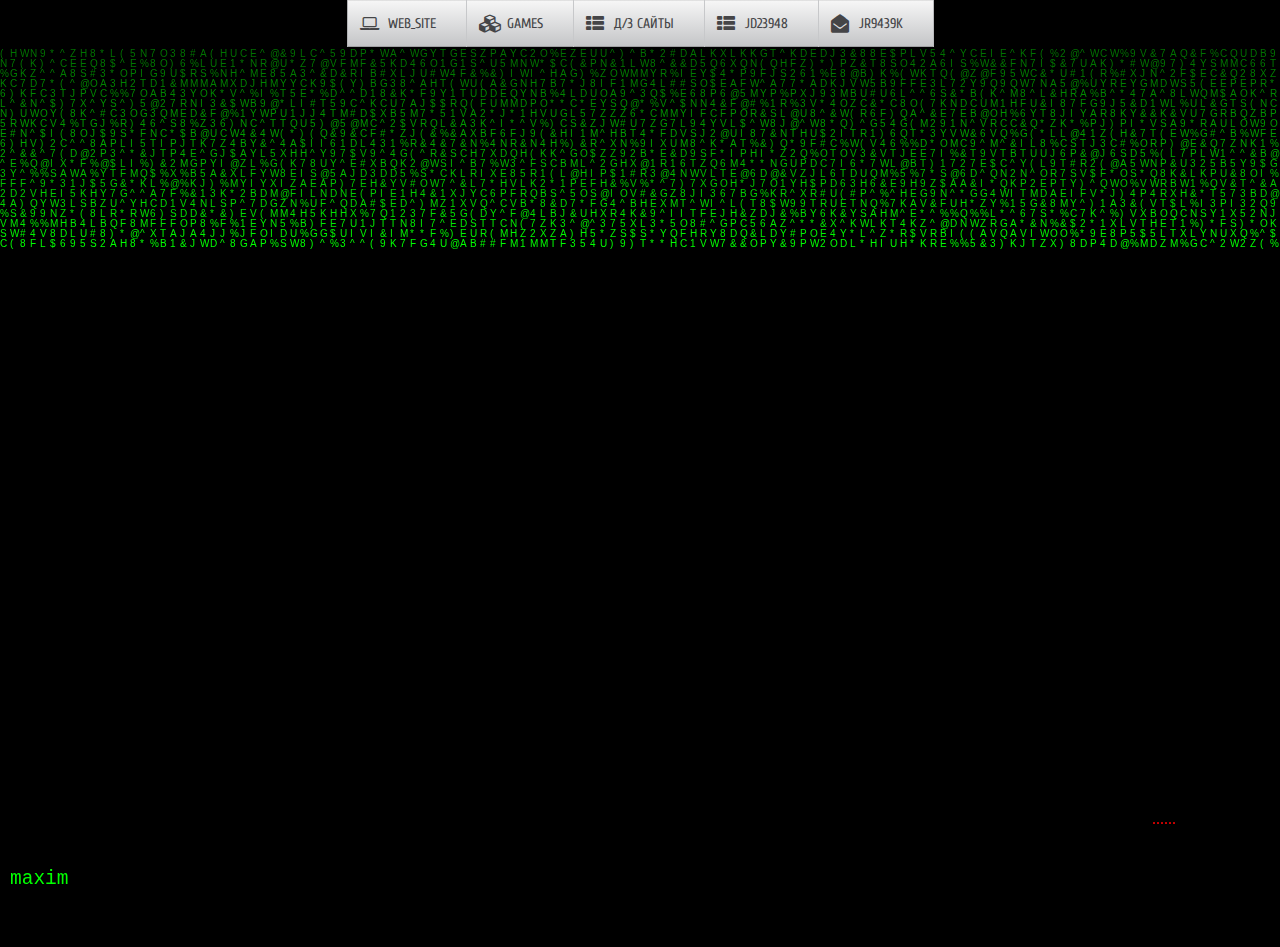
<file: index.html>
<!doctype html>
<html lang="ru">

<head>
    <meta charset="UTF-8">
    <meta name="viewport" content="width=device-width, initial-scale=1">
    <link rel="stylesheet" href="css/font-awesome.css" type="text/css">
    <link rel="stylesheet" href="css/style.css" type="text/css">
    <link rel="stylesheet" href="css/media.css" type="text/css">
    <link href="https://fonts.googleapis.com/css?family=Cuprum" rel="stylesheet">
    <title>Tom menu</title>

    <style>
        /*basic reset */

        * {
            margin: 0;
            padding: 0;
        }

        /* Page settings */

        html {
            width: 100%;
            height: 100%;
            background: radial-gradient(circle, #fff 0%, #aaa 100%) no-repeat;
            overflow-x: hidden;
            overflow-y: hidden;
        }

        body {
            text-align: center;
            display: table;
            background: black;
            width: 100%;
            height: 100%;
            overflow-x: hidden;
            overflow-y: hidden;
        }

        canvas {
            display: block;
        }

        #author {
            position: absolute;
            bottom: 10px;
            left: 10px;
            color: #0F0;
            z-index: 1;
            box-sizing: border-box;
            vertical-align: middle;
        }

        span {
            font-family: monospace;
            font-size: 1.5em;
        }

        span:after {
            content: "_basharin";
            opacity: 0;
            animation: cursor 1s infinite;
        }

        @keyframes cursor {
            0% {
                opacity: 0;
            }
            40% {
                opacity: 0;
            }
            50% {
                opacity: 1;
            }
            90% {
                opacity: 1;
            }
            100% {
                opacity: 0;
            }
        }

        .new_page {
            position: fixed;
            color: red;
            left: 90%;
            top: 90%;
        }

    </style>

</head>

<body>



    <!-- <div id="wrapper">
        
        <div id="pass-window">
            <p>
                <h3>Пожалуйста, введите пароль:</h3>
            </p>
            <p><input id="pass" type="text" /></p>
            <p id="button"><input type="button" value="Принять" onClick="javascript:Accept();" /></p>
        </div>
    </div>
    <div id="mask"></div>-->




    <header>
        <nav class="dws-menu">
            <input type="checkbox" name="toggle" id="menu" class="toggleMenu">
            <label for="menu" class="toggleMenu"><i class="fa fa-bars"></i>links</label>
            <ul>
                <li>
                    <input type="checkbox" name="toggle" class="toggleSubmenu" id="sub_m0">
                    <a href="#"><i class="fa fa-laptop"></i>Web_site</a>
                    <label for="sub_m0" class="toggleSubmenu"><i class="fa"></i></label>
                    <ul>
                        <li><a href="https://reshak.ru/reshebniki/geometriya/10/atanasyan10-11/index.php" target="_blank">Project_1</a></li>
                        <li><a href="project_2/Project_2.html" target="_blank">Project_2</a></li>
                        <li><a href="new.html" target="_blank">Project_3</a></li>
                        <li><a href="project_4/project_4.html" target="_blank">Project_4</a></li>
                        <li><a href="project_5/project_5.html" target="_blank">Project_5</a></li>
                        <li><a href="text.html/index.html" target="_blank">project_6</a></li>
                        <li><a href="https://vklasse.online/10-klass/reshebniki/algebra/sha-alimov-yum-kolyagin-mv-tkacheva-2012" target="_blank">project_7</a></li>
                    </ul>
                </li>
                <li>
                    <input type="checkbox" name="toggle" class="toggleSubmenu" id="sub_m1">
                    <a href="#"><i class="fa fa-cubes"></i>Games</a>
                    <label for="sub_m1" class="toggleSubmenu"><i class="fa"></i></label>
                    <ul>
                        <li><a href="game_1/game_1.html">GameCillBiord</a></li>
                        <li><a href="game_2/index.html">GameCar</a></li>
                        <li><a href="#"> 3</a></li>
                    </ul>
                </li>

                <li>
                    <input type="checkbox" name="toggle" class="toggleSubmenu" id="sub_m2">
                    <a href="#"><i class="fa fa-th-list"></i>Д/З сайты</a>
                    <label for="sub_m2" class="toggleSubmenu"><i class="fa"></i></label>
                    <ul>
                        <li><a href="#" target="_blank"> Единное окно доступа к образоваетльным системам</a></li>
                        <li><a href="http://www.ict.edu.ru/" style="color: red;" target="_blank"> Портал инормационно портативных технологий </a></li>
                        <li><a href="#" target="_blank"> Образовательные видео</a></li>
                        <li><a href="http://www.iprbookshop.ru/" target="_blank"> Электронная библиотека</a></li>
                        <li><a href="http://school-collection.edu.ru/" style="color: green;" target="_blank"> Единная коллерция цифровых ресурсов</a></li>
                        <li><a href="https://reshak.ru/reshebniki/geometriya/10/atanasyan10-11/index.php" target="_blank"> Федеральный центр информационных ресурсов</a></li>
                        <li><a href="https://resheba.com/gdz/algebra/11-klass/alimov" terget="_blank"> Образовательный ресурс сети</a></li>
                    </ul>
                </li>

                <li><a href="#"><i class="fa fa-th-list"></i>jd23948</a></li>


                <li><a href="#"><i class="fa fa-envelope-open"></i>jr9439k</a></li>
            </ul>
        </nav>
    </header>
    <!-- <li>
                    <input type="checkbox" name="toggle" class="toggleSubmenu" id="sub_m1">
                    <a href="#"><i class="fa fa-cubes"></i>Games</a>
                    <label for="sub_m1" class="toggleSubmenu"><i class="fa"></i></label>
                    <ul>
                        <li>
                            <input type="checkbox" name="toggle" class="toggleSubmenu" id="sub_m1-1">
                            <a href="#">1</a>
                            <label for="sub_m1-1" class="toggleSubmenu"><i class="fa"></i></label>
                            <ul>
                                <li><a href="#">1</a></li>
                                <li><a href="#">2</a></li>
                                <li><a href="#">3</a></li>
                            </ul>
                        </li>
                        <li>
                            <input type="checkbox" name="toggle" class="toggleSubmenu" id="sub_m1-2">
                            <a href="#">1</a>
                            <label for="sub_m1-2" class="toggleSubmenu"><i class="fa"></i></label>
                            <ul>
                                <li><a href="#">1</a></li>
                                <li><a href="#">2</a></li>
                                <li>
                                    <input type="checkbox" name="toggle" class="toggleSubmenu" id="sub_m1-2-1">
                                    <a href="#">1</a>
                                    <label for="sub_m1-2-1" class="toggleSubmenu"><i class="fa"></i></label>
                                    <ul>
                                        <li><a href="#">Samsung</a></li>
                                        <li><a href="#">Flf</a></li>
                                        <li><a href="#">Apple</a></li>
                                    </ul>
                                </li>
                            </ul>
                        </li>
                        <li><a href="#">4</a></li>
                        <li><a href="#">5</a></li>
                        <li><a href="game.html">GameCillBiord</a></li>
                    </ul>
                </li>-->
    <a href="#">
        <p class="new_page">......</p>
    </a>

    <canvas id="c"></canvas>
    <span id="author">maxim</span>

    <script>
        /* function Accept() {
                    var pass = document.getElementById('pass').value;
                    win = document.getElementById('pass-window');
                    mask = document.getElementById('mask');
                    if (pass == '123') { // Указываем правильный пароль
                        win.style.display = 'none';
                        mask.style.display = 'none';
                    } else {
                        alert('Введенный Вами пароль неверен!');
                    }
                }*/



        // geting canvas by id c
        var c = document.getElementById("c");
        var ctx = c.getContext("2d");

        //making the canvas full screen
        c.height = window.innerHeight;
        c.width = window.innerWidth;

        //chinese characters - taken from the unicode charset
        var matrix = "ABCDEFGHIJKLMNOPQRSTUVWXYZ123456789@#$%^&*()*&^%";
        //converting the string into an array of single characters
        matrix = matrix.split("");

        var font_size = 10;
        var columns = c.width / font_size; //number of columns for the rain
        //an array of drops - one per column
        var drops = [];
        //x below is the x coordinate
        //1 = y co-ordinate of the drop(same for every drop initially)
        for (var x = 0; x < columns; x++)
            drops[x] = 1;

        //drawing the characters
        function draw() {
            //Black BG for the canvas
            //translucent BG to show trail
            ctx.fillStyle = "rgba(0, 0, 0, 0.04)";
            ctx.fillRect(0, 0, c.width, c.height);

            ctx.fillStyle = "#0F0"; //green text
            ctx.font = font_size + "px arial";
            //looping over drops
            for (var i = 0; i < drops.length; i++) {
                //a random chinese character to print
                var text = matrix[Math.floor(Math.random() * matrix.length)];
                //x = i*font_size, y = value of drops[i]*font_size
                ctx.fillText(text, i * font_size, drops[i] * font_size);

                //sending the drop back to the top randomly after it has crossed the screen
                //adding a randomness to the reset to make the drops scattered on the Y axis
                if (drops[i] * font_size > c.height && Math.random() > 0.975)
                    drops[i] = 0;

                //incrementing Y coordinate
                drops[i]++;
            }
        }

        setInterval(draw, 35);

    </script>

</body>

</html>
</file>
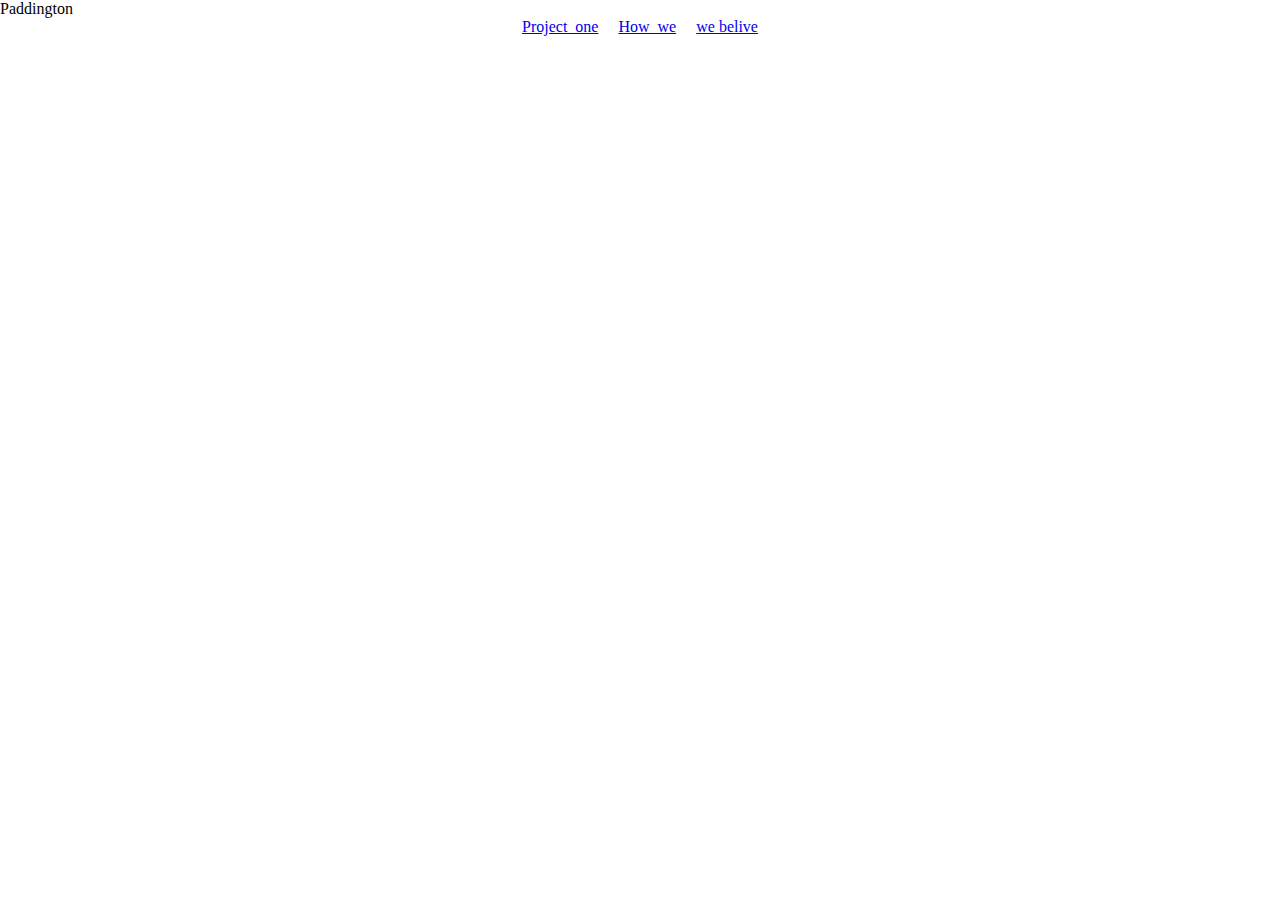
<file: PROJECT/index.html>
<!DOCTYPE html>
<html>

<head>
    <meta charset="utf-8">
    <title>paddington</title>
    <link rel="stylesheet" href="css/style.css">
</head>

<body>
    <header>
        <div class="logo">
            <p>Paddington</p>
        </div>
        <nav>
            <div class="menu">
             <div class="Mycompany">    
                <a href="mycompany/index.html">Project_one</a>
            </div>
            <div class="Mycompany">    
                <a href="How_we_are_working/index.html">How_we</a>
            </div>
            <a href="we_believe/index.html">we belive</a>   
            </div>
        </nav>
    </header>
</body>

</html>
</file>
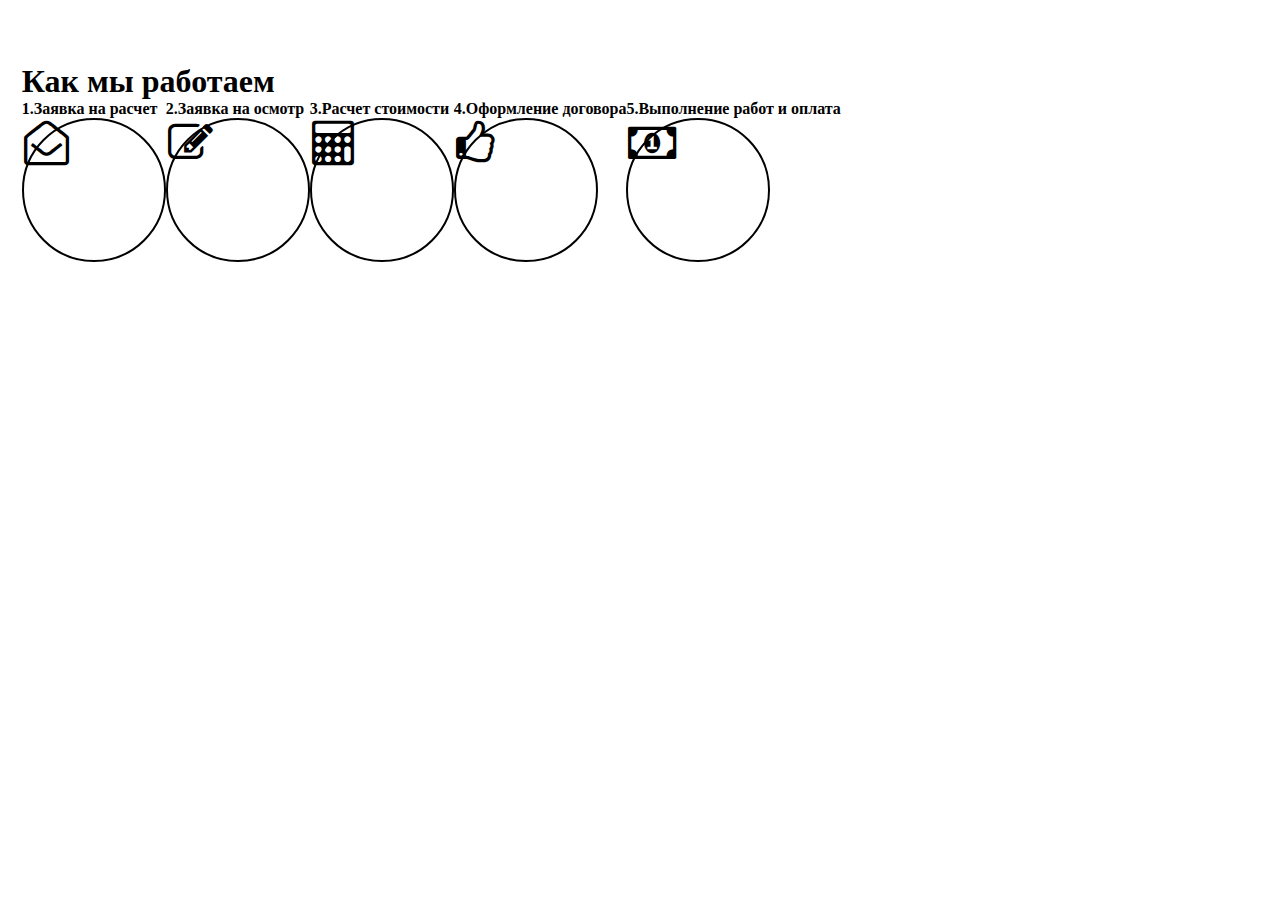
<file: PROJECT/How_we_are_working/index.html>
<!doctype html>
<html>
<head>
    <meta charset="utf-8">
    <title>How we are working</title>
    <link rel="stylesheet" href="css/style.css">
   
    <link rel="stylesheet" href="css/font-awesome.min.css">

    </head>
    <body>
      <section>
        <div class="oll_type">
            <div class="head_text">
          <h1>Как мы работаем</h1>
          </div>
            <nav>
            <div class="block">
                <div class="block_1">
                 <h4>1.Заявка на расчет</h4>
                    <div class="circle">
                        <i class="fa fa-envelope-open-o" aria-hidden="true"></i>
                    </div>
                    <div class="box_top"></div>
                </div>
                
                <div class="block_2">
                 <h4>2.Заявка на осмотр</h4>
                    <div class="circle">
                     <i class="fa fa-pencil-square-o" aria-hidden="true"></i>
                    </div>
                    <div class="box_top"></div>
                </div>
                <div class="block_3">
                 <h4>3.Расчет стоимости</h4>
                    <div class="circle">
                     <i class="fa fa-calculator" aria-hidden="true"></i>

                    </div>
                </div>
                <div class="block_4">
                 <h4>4.Оформление договора</h4>
                    <div class="circle">
                     <i class="fa fa-thumbs-o-up" aria-hidden="true"></i>

                    </div>
                </div>
                <div class="block_5">
                 <h4>5.Выполнение работ и оплата</h4>
                    <div class="circle">
                     <i class="fa fa-money" aria-hidden="true"></i>

                    </div>
                </div>
                
               

                </div>
            </nav>
          </div>
        </section>
    </body>
</html>
</file>
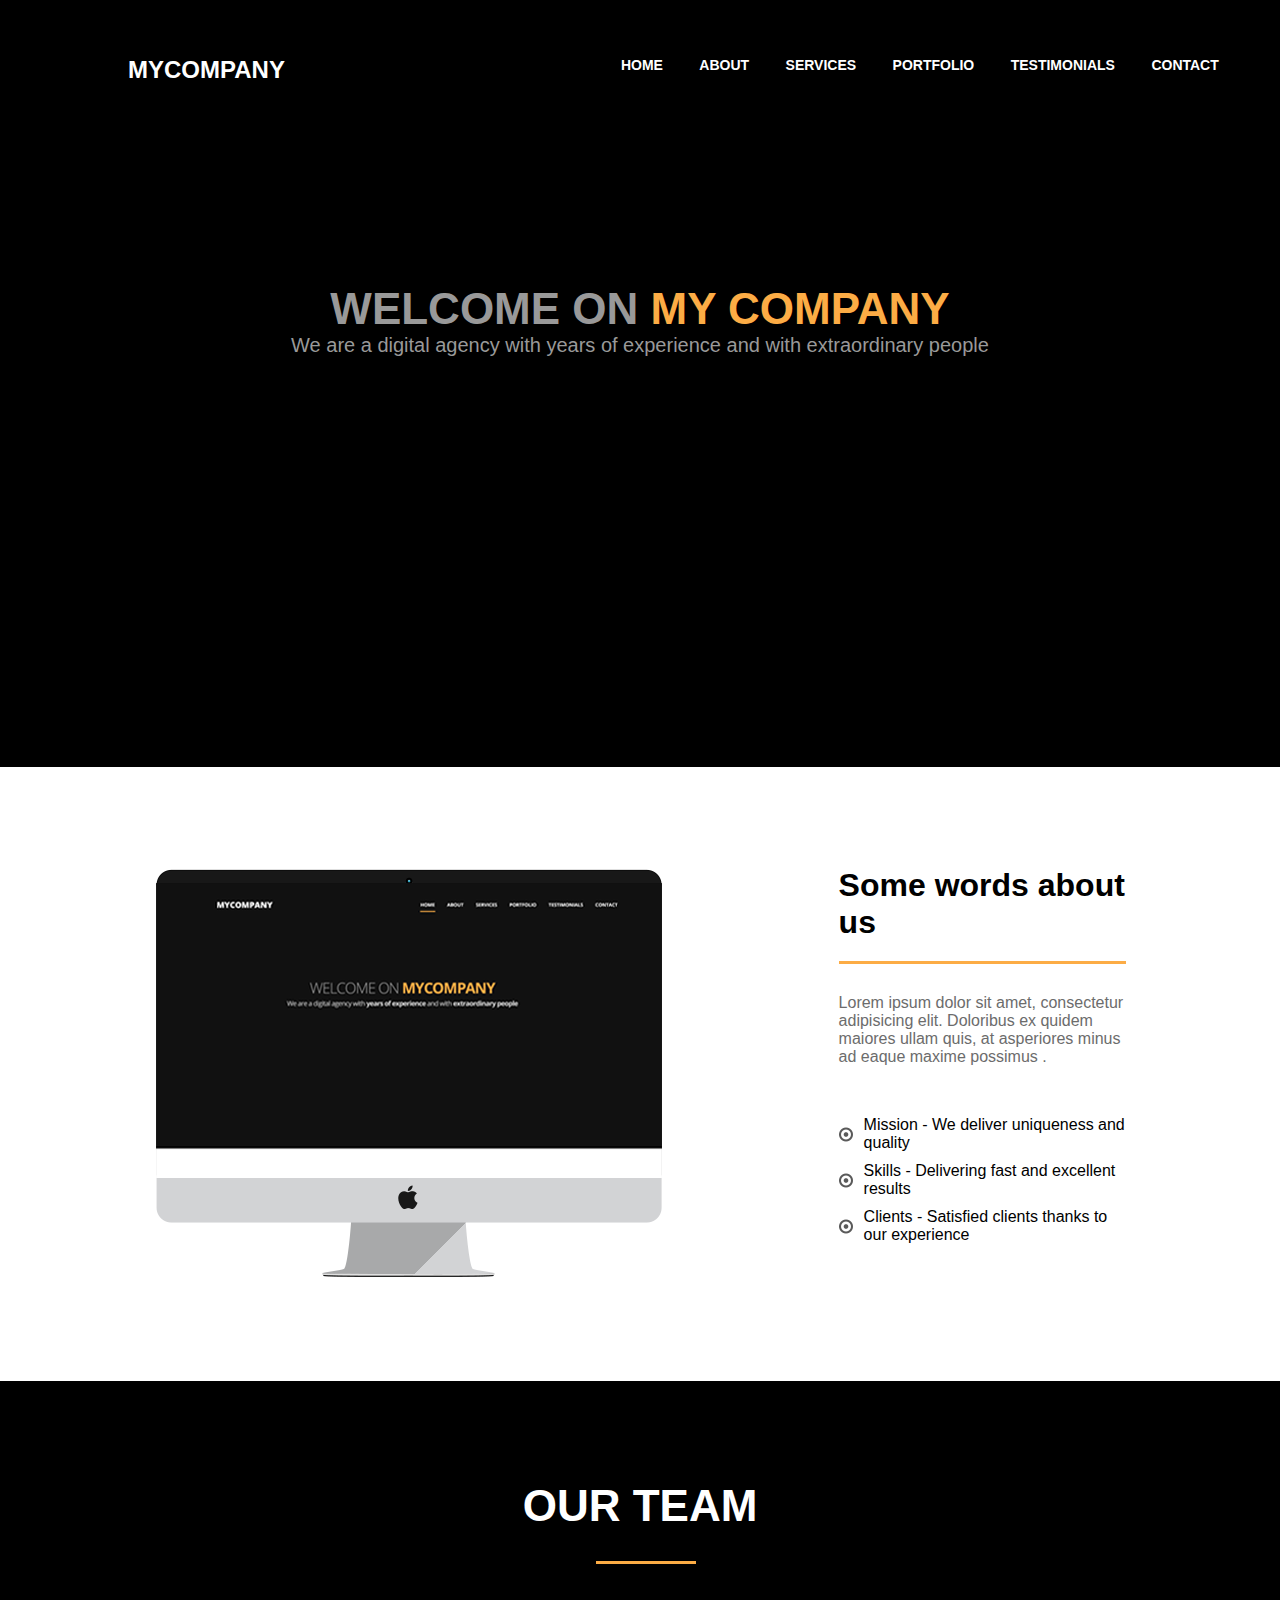
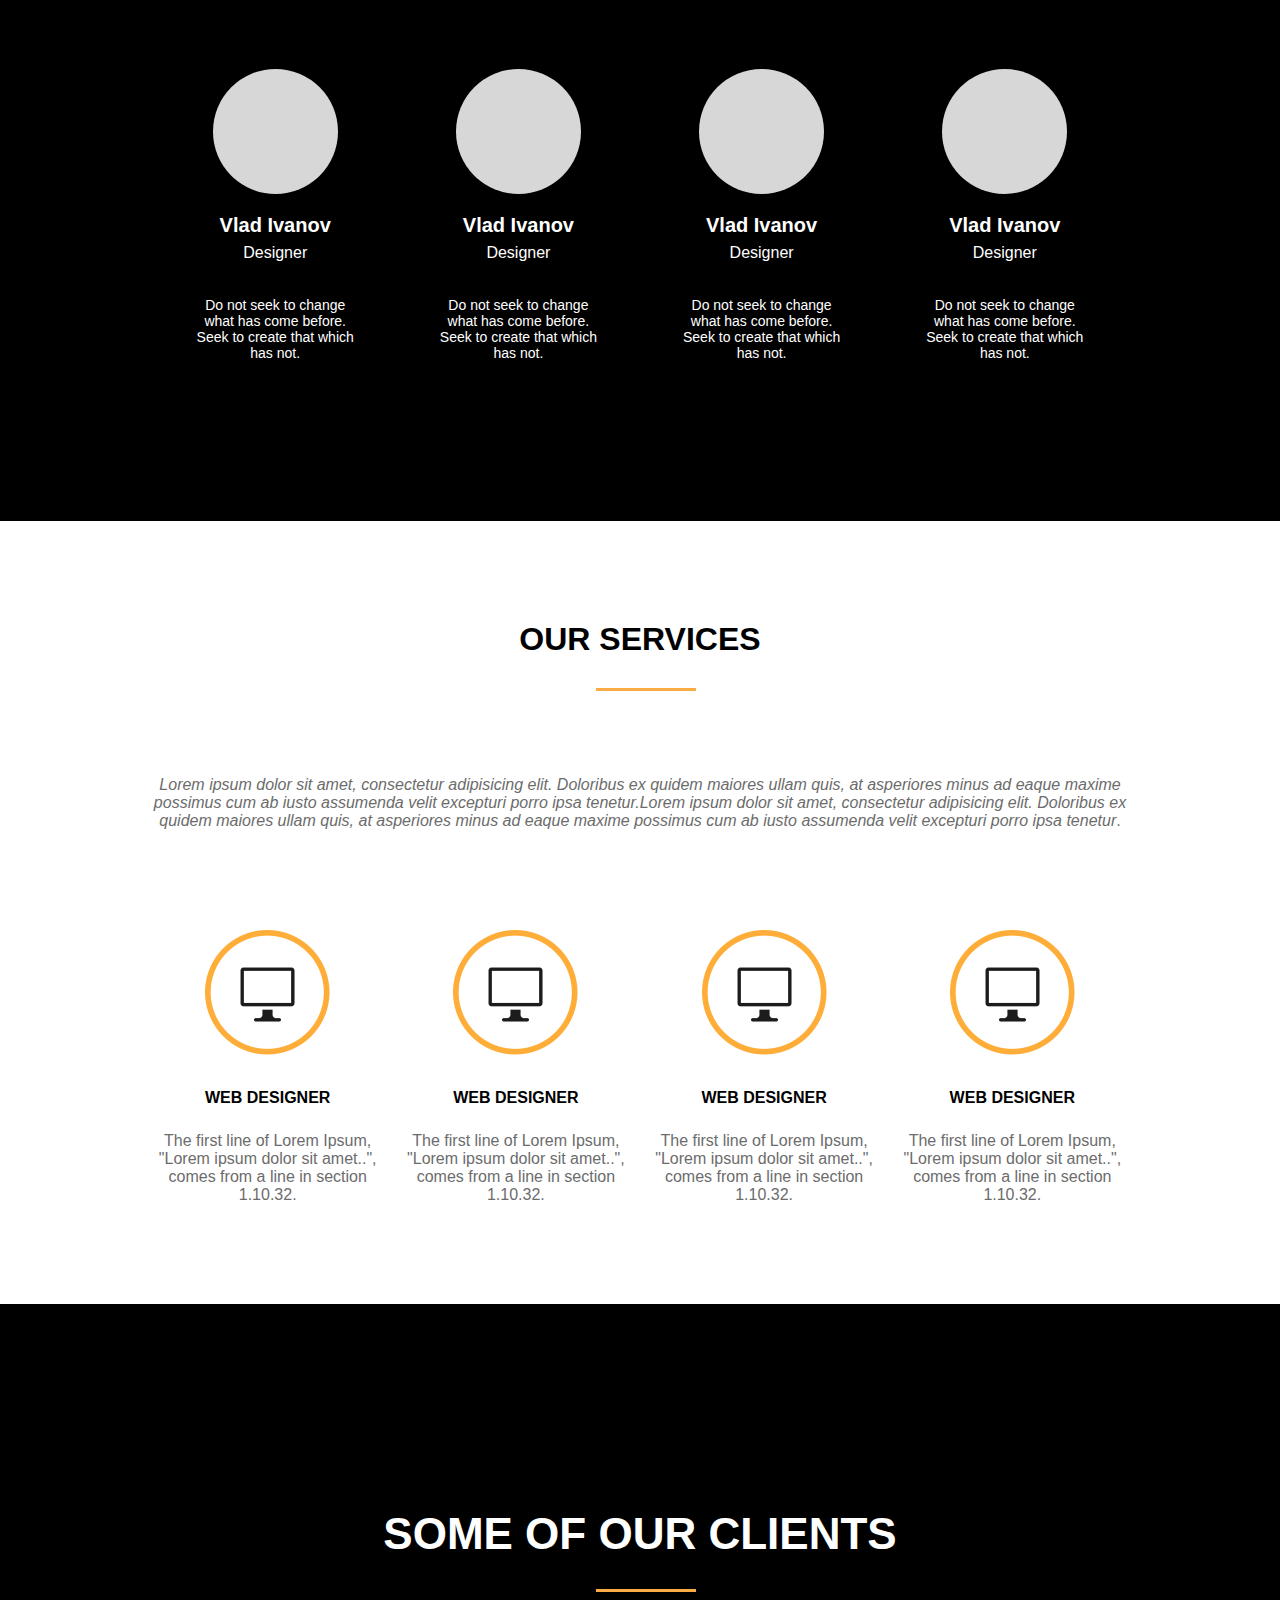
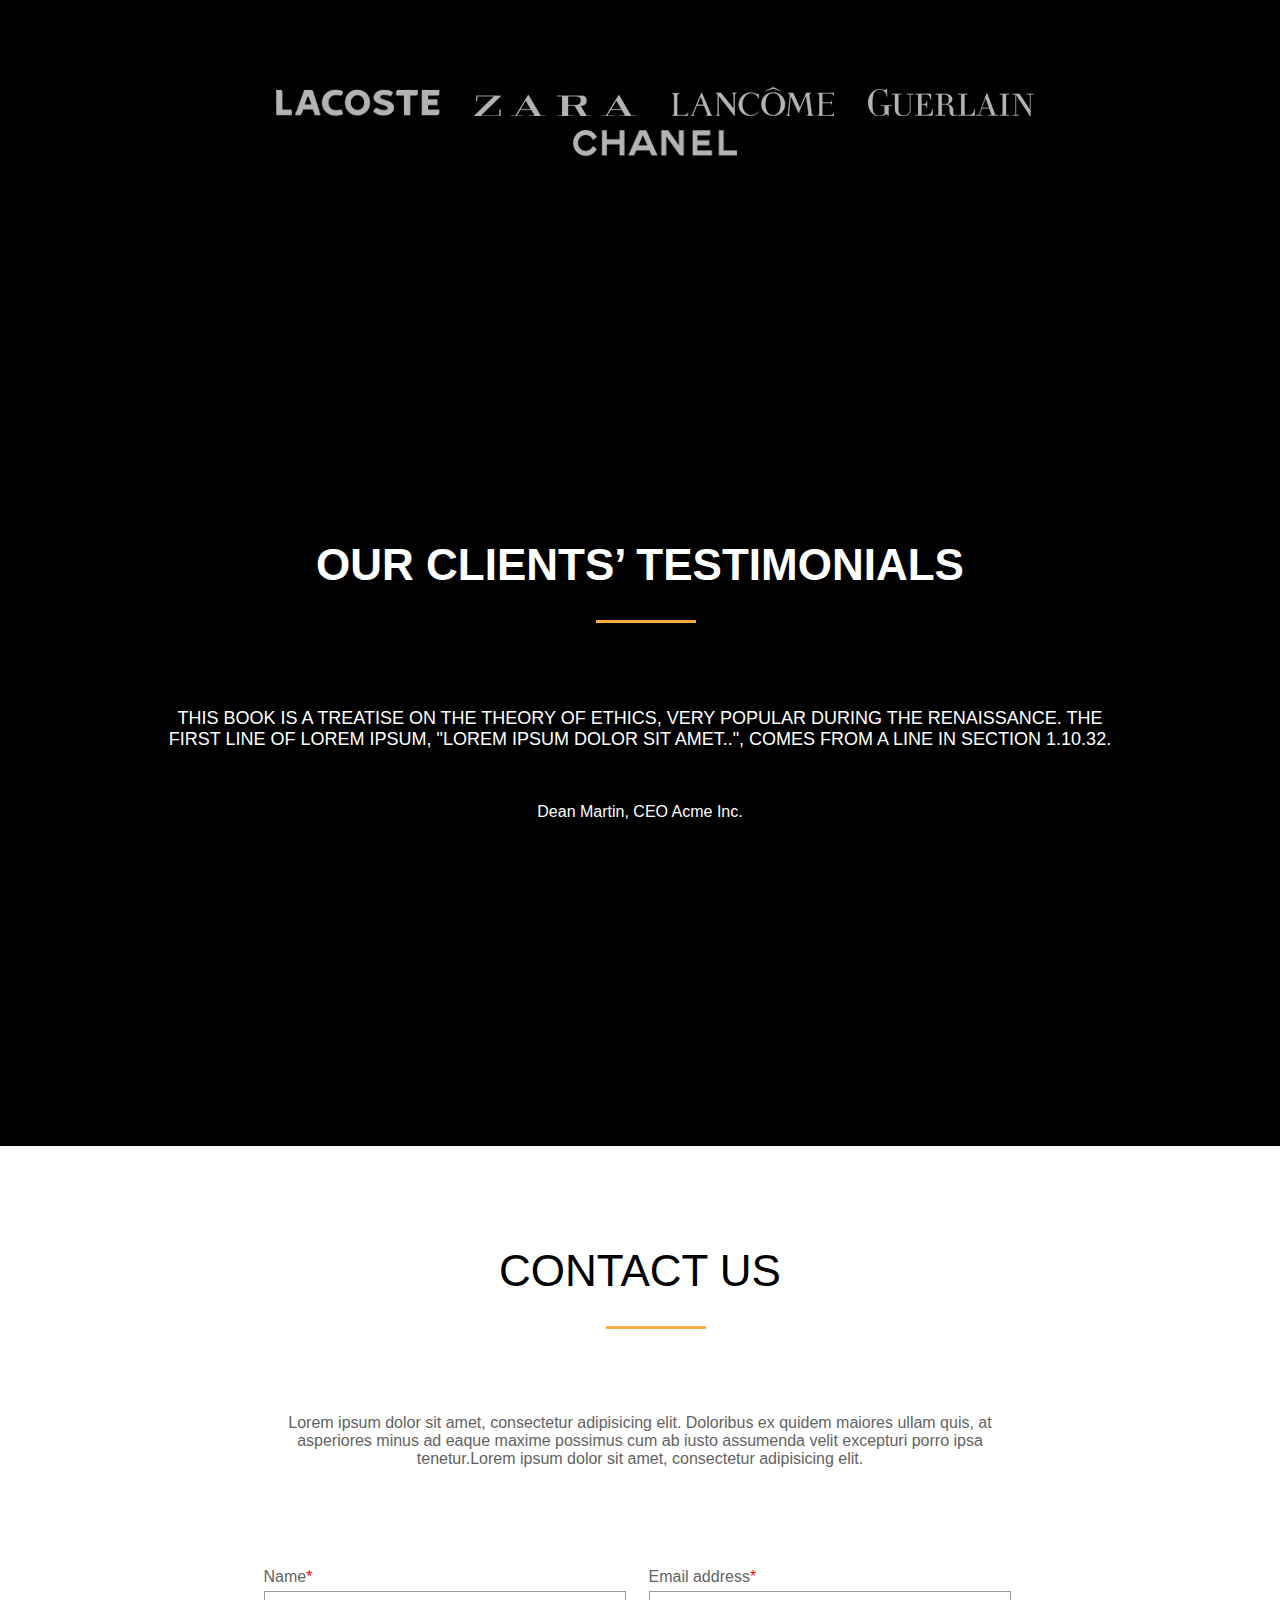
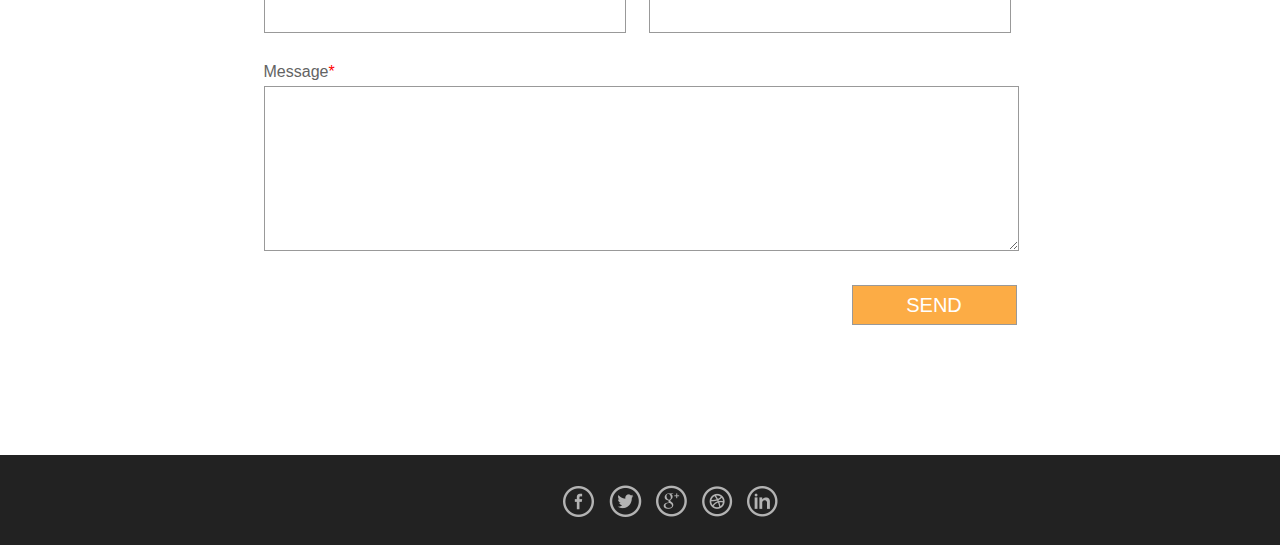
<file: PROJECT/mycompany/index.html>
<!doctype html>
<html>

<head>
    <meta charset="utf-8">
    <title>mycompany</title>
    <link rel="stylesheet" href="css/style.css">
    <link href="https://fonts.googleapis.com/css?family=Open+Sans" rel="stylesheet">
</head>

<body>
    <header>
        <div class="logo">
            <p>mycompany</p>
        </div>
        <nav>
            <div class="topnav" id="myTopnav">
                <a href="#">home</a>
                <a href="#">about</a>
                <a href="#">services</a>
                <a href="#">portfolio</a>
                <a href="#">testimonials</a>
                <a href="#">contact</a>
                <a href="#" id="menu" class="icon">&#9776;</a>

            </div>
        </nav>
    </header>
    <main>
        <div class="main_welcome">
            <h1>WELCOME ON<span> MY COMPANY</span></h1>
            <p>We are a digital agency with years of experience and with extraordinary people</p>
        </div>


        <div class="wrapper">
            <div class="main_about">
                <div class="about_left">
                    <img class="mw-100" src="img/Shape.png">
                </div>
                <div class="about_right">
                    <h1>Some words about us</h1>
                    <p>Lorem ipsum dolor sit amet, consectetur adipisicing elit. Doloribus ex quidem maiores ullam quis, at asperiores minus ad eaque maxime possimus .</p>
                    <ul>
                        <li>Mission - We deliver uniqueness and quality</li>
                        <li>Skills - Delivering fast and excellent results</li>
                        <li>Clients - Satisfied clients thanks to our experience</li>
                    </ul>
                </div>
            </div>
        </div>
        <div class="main_team">
            <div class="wrapper">
                <h1>OUR TEAM</h1>
                <div class="line"></div>
                <div class="team_cards">
                    <div class="card">
                        <div class="photo"></div>
                        <h4 class="name">Vlad Ivanov</h4>
                        <p class="position">Designer</p>
                        <p class="about_position">Do not seek to change what has come before. Seek to create that which has not.</p>
                    </div>
                    <div class="card">
                        <div class="photo"></div>
                        <h4 class="name">Vlad Ivanov</h4>
                        <p class="position">Designer</p>
                        <p class="about_position">Do not seek to change what has come before. Seek to create that which has not.</p>
                    </div>
                    <div class="card">
                        <div class="photo"></div>
                        <h4 class="name">Vlad Ivanov</h4>
                        <p class="position">Designer</p>
                        <p class="about_position">Do not seek to change what has come before. Seek to create that which has not.</p>
                    </div>
                    <div class="card">
                        <div class="photo"></div>
                        <h4 class="name">Vlad Ivanov</h4>
                        <p class="position">Designer</p>
                        <p class="about_position">Do not seek to change what has come before. Seek to create that which has not.</p>
                    </div>
                </div>
            </div>
        </div>

        <div class="main_services">
            <div class="wrapper">
                <h1>OUR SERVICES</h1>
                <div class="line"></div>
                <p><i>Lorem ipsum dolor sit amet, consectetur adipisicing elit. Doloribus ex quidem maiores ullam quis, at asperiores minus ad eaque maxime possimus cum ab iusto assumenda velit excepturi porro ipsa tenetur.Lorem ipsum dolor sit amet, consectetur adipisicing elit. Doloribus ex quidem maiores ullam quis, at asperiores minus ad eaque maxime possimus cum ab iusto assumenda velit excepturi porro ipsa tenetur</i>.</p>
                <div class="services_cards">
                    <div class="services_card">
                        <img src="img/laptor.png" alt="laptor">
                        <h4>WEB DESIGNER</h4>
                        <p>The first line of Lorem Ipsum, "Lorem ipsum dolor sit amet..", comes from a line in section 1.10.32.</p>
                    </div>
                    <div class="services_card">
                        <img src="img/laptor.png" alt="laptor">
                        <h4>WEB DESIGNER</h4>
                        <p>The first line of Lorem Ipsum, "Lorem ipsum dolor sit amet..", comes from a line in section 1.10.32.</p>
                    </div>
                    <div class="services_card">
                        <img src="img/laptor.png" alt="laptor">
                        <h4>WEB DESIGNER</h4>
                        <p>The first line of Lorem Ipsum, "Lorem ipsum dolor sit amet..", comes from a line in section 1.10.32.</p>
                    </div>
                    <div class="services_card">
                        <img src="img/laptor.png" alt="laptor">
                        <h4>WEB DESIGNER</h4>
                        <p>The first line of Lorem Ipsum, "Lorem ipsum dolor sit amet..", comes from a line in section 1.10.32.</p>
                    </div>
                </div>
            </div>
        </div>
       
         <div class="main_clients">
             <div class="wrapper">
            <h1>SOME OF OUR CLIENTS</h1>
<div class="line"></div>
            <div class="clients">
                <img src="img/Layer-64.png" alt="layer-64">
                <img src="img/Layer-65.png" alt="layer-65">
                <img src="img/Layer-67.png" alt="layer-67">
                <img src="img/Layer-68.png" alt="layer-68">
                <img src="img/Layer-69.png" alt="layer-69">
            </div>
        </div>
        </div>
        
        <div class="our work">
         
        </div>
        
        
        
        
        <div class="main_clients">
            <div class="wrapper">
         <h1>our clients’ testimonials</h1>
            <div class="line"></div>
            <p class="top_footer">This book is a treatise on the theory of ethics, very popular during the Renaissance. The first line of Lorem Ipsum, "Lorem ipsum dolor sit amet..", comes from a line in section 1.10.32.</p>
            <p class="footer">Dean Martin, CEO Acme Inc.</p>
        </div>

        </div>
        
        <section class="contact_from">
         <div class="contact_wrapper">
             <div class="text_contact">
             <h1>CONTACT US</h1>
            <div class="line"></div>
            <p>Lorem ipsum dolor sit amet, consectetur adipisicing elit. Doloribus ex quidem maiores ullam quis, at asperiores minus ad eaque maxime possimus cum ab iusto assumenda velit excepturi porro ipsa tenetur.Lorem ipsum dolor sit amet, consectetur adipisicing elit. </p></div>
            <form action="#" name="newform" method="post">
             <div class="form_inputs">
                <p>Name<span class="red">*</span><input type="text"></p>
                 
                 <p>Email address<span class="red">*</span><input type="text"></p>
                 
                </div>
                <p>Message<span class="red">*</span></p>
                <textarea name="text"></textarea>
                <div class="button_block">
                 <input type="submit" value="SEND">
                </div>
             </form>
            </div>
        </section>
        <footer>
         <div class="the_end">
             <div class="img_footer">
             <img src="img/facebook.png" alt="ren">
             <img src="img/twitter.png" alt="ern">
             <img src="img/google.png" alt="nik">
             <img src="img/dribbble.png" alt="rei">
             <img src="img/linkedin.png" alt="wer">
             </div>
            </div>
        </footer>
        
    </main>
    
    
    
    <script src="js/function.js"></script>
</body>

</html>

<!--16.12.2018 / 19:46 21:01-->
<!--17.12.2018 / 17:23 18:52-->
<!--18.12.2018 / 19:04 20:48-->
<!--19.12.2018 / 20.39 21:13-->
<!--20.12.2018 / 19.01 20.08-->
<!--21.12.2018 / 20.50 22:45-->
</file>
<file: css/style.css>
/*body {
            color: #585858;
            font-family: Segoe UI;
            font-size: 12px;
            background: #F2F2F2;
        }

        p {
            margin-bottom: 0px;
        }

        #button {
            text-align: right;
            border-top: 1px solid #E3E3E3;
            padding-top: 10px;
        }

        #wrapper {
            position: relative;
            margin: 0px auto;
            width: 550px;
        }

        #pass-window {
            background: #FFF;
            border: 1px solid #CCC;
            box-shadow: 0px 2px 15px #CCC;
            padding: 10px;
            z-index: 100;
            position: absolute;
            margin: 0px auto;
            left: 125px;
            top: 90%;
            width: 300px;
        }

        #mask {
            background: #FFF;
            opacity: 0.8;
            position: fixed;
            top: 0;
            left: 0;
            width: 100%;
            height: 100%;
            z-index: 0;
        }

        input[type='text'] {
            border: 1px solid #CCC;
            padding: 4px;
            color: #585858;
        }

        input[type='button'] {
            background: #F2F2F2;
            border: 1px solid #CCC;
            padding: 3px;
            padding-left: 10px;
            padding-right: 10px;
            color: #585858;
            text-shadow: 0px 1px 0px #FFF;
            cursor: pointer;
        }

        input[type='button']:hover {
            background: #F9F9F9;
            border-color: #AAA;
        }

        h3 {
            font-size: 15px;
            border-bottom: 1px solid #E3E3E3;
            padding-bottom: 5px;
            font-weight: normal;
        }*/

body {
    background-image: url("../img/ep_naturalwhite.png");
}

header {
    /*margin-top: 200px;*/
    font-family: Cuprum, Arial, Helvetica, sans-serif;
}

.dws-menu * {
    margin: 0;
    padding: 0;
}

.dws-menu ul,
.dws-menu ol {
    list-style: none;
}

.dws-menu > ul {
    display: flex;
    justify-content: center;
}

.dws-menu > ul li {
    position: relative;
    border-right: 1px solid #c7c8ca;
}

.dws-menu > ul li:first-child {
    border-left: 1px solid #b2b3b5;
}

.dws-menu > ul li:last-child {
    border-right: 1px solid #babbbd;
}

.dws-menu > ul li > a i.fa {
    position: absolute;
    top: 15px;
    left: 12px;
    font-size: 18px;
}

.dws-menu > ul li a {
    display: block;
    /* Permalink - use to edit and share this gradient: http://colorzilla.com/gradient-editor/#c9c9c9+0,f6f6f6+2,c4c5c7+98,757577+100;Custom+3 */
    background: rgb(201, 201, 201);
    /* Old browsers */
    background: -moz-linear-gradient(top, rgba(201, 201, 201, 1) 0%, rgba(246, 246, 246, 1) 2%, rgba(196, 197, 199, 1) 98%, rgba(117, 117, 119, 1) 100%);
    /* FF3.6-15 */
    background: -webkit-linear-gradient(top, rgba(201, 201, 201, 1) 0%, rgba(246, 246, 246, 1) 2%, rgba(196, 197, 199, 1) 98%, rgba(117, 117, 119, 1) 100%);
    /* Chrome10-25,Safari5.1-6 */
    background: linear-gradient(to bottom, rgba(201, 201, 201, 1) 0%, rgba(246, 246, 246, 1) 2%, rgba(196, 197, 199, 1) 98%, rgba(117, 117, 119, 1) 100%);
    /* W3C, IE10+, FF16+, Chrome26+, Opera12+, Safari7+ */
    filter: progid:DXImageTransform.Microsoft.gradient( startColorstr='#c9c9c9', endColorstr='#757577', GradientType=0);
    /* IE6-9 */
    padding: 15px 30px 15px 40px;
    font-size: 14px;
    color: #454547;
    text-decoration: none;
    text-transform: uppercase;
    transition: all 0.3s ease;
}

.dws-menu li a:hover {
    /* Permalink - use to edit and share this gradient: http://colorzilla.com/gradient-editor/#e0e1e5+0,454547+2,454547+98,e0e1e5+100 */
    background: rgb(224, 225, 229);
    /* Old browsers */
    background: -moz-linear-gradient(top, rgba(224, 225, 229, 1) 0%, rgba(69, 69, 71, 1) 2%, rgba(69, 69, 71, 1) 98%, rgba(224, 225, 229, 1) 100%);
    /* FF3.6-15 */
    background: -webkit-linear-gradient(top, rgba(224, 225, 229, 1) 0%, rgba(69, 69, 71, 1) 2%, rgba(69, 69, 71, 1) 98%, rgba(224, 225, 229, 1) 100%);
    /* Chrome10-25,Safari5.1-6 */
    background: linear-gradient(to bottom, rgba(224, 225, 229, 1) 0%, rgba(69, 69, 71, 1) 2%, rgba(69, 69, 71, 1) 98%, rgba(224, 225, 229, 1) 100%);
    /* W3C, IE10+, FF16+, Chrome26+, Opera12+, Safari7+ */
    filter: progid:DXImageTransform.Microsoft.gradient( startColorstr='#e0e1e5', endColorstr='#e0e1e5', GradientType=0);
    /* IE6-9 */
    color: #ffffff;
    box-shadow: 1px 5px 10px -5px black;
    transition: all 0.3s ease;
}

/*sub menu*/

.dws-menu li ul {
    position: absolute;
    min-width: 150px;
    display: none;
}

.dws-menu li > ul li {
    border: 1px solid #c7c8ca;
}

.dws-menu li > ul li a {
    padding: 10px;
    text-transform: none;
    background: #e4e4e5;
}

.dws-menu li > ul li ul {
    position: absolute;
    right: -150px;
    top: 0;
}

.dws-menu li:hover > ul {
    display: block;
}
</file>
<file: css/media.css>
.dws-menu [type="checkbox"],
.dws-menu label.toggleSubmenu{
 display: none;
}
.dws-menu label.toggleMenu{
 /* Permalink - use to edit and share this gradient: http://colorzilla.com/gradient-editor/#c9c9c9+0,f6f6f6+2,c4c5c7+98,757577+100;Custom+3 */
 background: rgb(201,201,201); /* Old browsers */
 background: -moz-linear-gradient(top,  rgba(201,201,201,1) 0%, rgba(246,246,246,1) 2%, rgba(196,197,199,1) 98%, rgba(117,117,119,1) 100%); /* FF3.6-15 */
 background: -webkit-linear-gradient(top,  rgba(201,201,201,1) 0%,rgba(246,246,246,1) 2%,rgba(196,197,199,1) 98%,rgba(117,117,119,1) 100%); /* Chrome10-25,Safari5.1-6 */
 background: linear-gradient(to bottom,  rgba(201,201,201,1) 0%,rgba(246,246,246,1) 2%,rgba(196,197,199,1) 98%,rgba(117,117,119,1) 100%); /* W3C, IE10+, FF16+, Chrome26+, Opera12+, Safari7+ */
 filter: progid:DXImageTransform.Microsoft.gradient( startColorstr='#c9c9c9', endColorstr='#757577',GradientType=0 ); /* IE6-9 */

 display: none;
 padding: 15px 40px;
 text-transform: uppercase;
 font-size: 14px;
 cursor: pointer;
 position: relative;
}

.dws-menu label.toggleMenu .fa{
 position: absolute;
 top: 15px;
 left: 12px;
 font-size: 18px;
}
@media all and (max-width: 800px){
 .dws-menu{
  overflow: hidden;
 }
 .dws-menu ul{
  display: block;
  max-height: 0;
  transition: max-height 0.3s;
 }
 .dws-menu li>ul li ul{
  position: absolute;
  right: auto;
  top: auto;
 }
 .dws-menu label.toggleMenu{
  display: block;
 }
 input.toggleMenu:checked + label.toggleMenu{
  background: #000; /*#000*/
  color: red;
 }
 input.toggleMenu:checked ~ ul,
 input.toggleSubmenu:checked ~ ul{
  display: block;
  position: relative;
  max-height: 5000px;
  transition: max-height 2s ease-in;
 }
 .dws-menu label.toggleSubmenu{
  position: absolute;
  top: 0;
  right: 0;
  width: 100%;
  height: 100%;
  cursor: pointer;
  display: block;
 }
 input.toggleSubmenu:checked ~ a{
  background: #000;/*#454547*/
  color: #fff;
 }
 .dws-menu label.toggleSubmenu .fa:before{
  content: "\f0d7";
  color: red; /*#454547*/
 }
 .dws-menu label.toggleSubmenu .fa{
  position: absolute;
  top: 15px;
  right: 30px;
 }
 .dws-menu input.toggleSubmenu:checked ~ label.toggleSubmenu .fa::before{
  content: "\f0d8";
  color: #ffffff;
 }
}
</file>
<file: PROJECT/css/style.css>
* {
    margin: 0;
    padding: 0;
}

li {
    list-style: none;
}

p {
    text-decoration: none;
}

header {
    
}

.menu {
    width: 100%;
    display: flex;
    justify-content: center;
    
}

.menu div {
    margin-right: 20px;
}

@media screen and (max-width: 768px) {
    .menu {
        display: flex;
        flex-direction: column;
        justify-content: center;
    }
    .menu div {
        margin-top: 30px;
    }
}
</file>
<file: PROJECT/How_we_are_working/css/style.css>
* {
    margin: 0;
    padding: 0;
}

li {
    list-style: none;
}

p {
    text-decoration: none;
}

body {
    
}

.oll_type {
    margin-left: 1.7%;
    margin-top: 63px;
    justify-content: center;
}

head_text h1 {

}

.block {
    display: flex;
}

 .circle {
     
    border: 2px solid #000;
    height: 140px;
    width: 140px;
    border-radius: 50%;
}

.circle i:before {
    display: grid;
     align-self: center;
     justify-self: center;
    font-size: 45px;
}

div .box_top {
    display: flex;
    justify-content: center;
}
</file>
<file: PROJECT/mycompany/css/style.css>
* {
    margin: 0;
    padding: 0;
}

a {
    text-decoration: none;
}

li {
    list-style: none;
}

body {
    font-family: 'Encode Sans Condensed', sans-serif;
}

header {
    width: 100%;
    background: #000;
    display: flex;
}

.logo {
    text-transform: uppercase;
    color: #fff;
    font-weight: 800;
    font-size: 24px;
    cursor: pointer;
    margin-top: 56px;
    margin-left: 10%;
}

nav {
    margin-top: 56px;
    margin-left: 29%;
}

.topnav a {
    text-transform: uppercase;
    color: #fff;
    text-align: center;
    padding: 12px 16px;
    font-size: 14px;
    font-weight: bold;
}

.topnav a:hover {
    border-bottom: 3px solid #fcac45;
}

.topnav .icon {
    display: none;
}

main {
    flex-direction: column;
    width: 100%;
}

main .main_welcome {
    background: #000;
    text-align: center;
    padding: 200px 0 410px 0;
}

main .main_welcome p {
    color: #999999;
    font-size: 20px;
}

main .main_welcome h1 {
    color: #999999;
    font-size: 44px;
}

main .main_welcome span {
    color: #fcac45;
    font-size: 44px;
}


.mycompany {
    color: #fcac45;
}

.wrapper {
    width: 76%;
    margin: 0 auto;
}

main .main_about {
    display: flex;
    padding: 100px 0 100px 0;
}

.about_right {
    margin-left: 175px;
}

.about_right h1 {
    display: inline-block;
    border-bottom: 3px solid #fcac45;
    padding-bottom: 20px;
}

.about_right p {
    margin: 30px 0 50px 0;
    color: #6c6c6c;
}

.about_right li {
    background: url(../img/mark.png) 0px no-repeat;
    padding-left: 25px;
    margin-top: 10px;
}

.mv-100 {
    min-width: 100%;
}

.main_team {
    background: #000;
    text-align: center;
    padding: 100px 0 160px 0;
    color: #fff;
}

.main_team h1 {
    font-size: 44px;
    padding-bottom: 30px;
}

.line {
    background: #fcac45;
    width: 100px;
    height: 3px;
    position: relative;
    left: 45.5%;
    margin-bottom: 85px;
}

.photo {
    background: #d7d7d7;
    width: 125px;
    height: 125px;
    border-radius: 50%;
    margin: 20px auto;
}

.team_cards {
    display: flex;
}

.card {
    margin: 0 40px;
}

.name {
    font-size: 20px;
    margin-bottom: 7px;
    font-weight: 800;

}

.position {
    font-size: 16px;
    margin-bottom: 35px;

}

.about_position {
    font-size: 14px;
}

.services_cards {
    text-align: center;
    display: grid;
    grid-template-columns: auto auto auto auto;
    grid-column-gap: 20px;
}

.main_services h1 {
    text-align: center;
    padding: 100px 0 30px 0;
}

.main_services p {
    color: #6c6c6c;
    margin-bottom: 100px;
    text-align: center;
}

.services_card h4 {
    margin-top: 30px;
    margin-bottom: 25px;
}

.main_clients {
    background: #000;
    padding: 100px 0 205px 0;
    color: #fff;
    text-align: center;
}

.main_clients h1 {
    margin-bottom: 30px;
}

.main_clients img {
    margin-left: 30px;
    margin-top: 10px;
    cursor: pointer;
}

.main_clients {
    background: #000;
    padding: 105px 0 175px 0;
    color: #fff;
}

.main_clients h1 {
    text-transform: uppercase;
    font-size: 44px;
    margin-top: 100px;
    margin-bottom: 30px;
}

.main_clients .top_footer {
    font-size: 18px;
    text-transform: uppercase;
}

.main_clients .footer {
    margin: 53px 0 150px 0;
}

.contact_from {
    padding: 100px 0 100px 0;
}

.text_contact {
    text-align: center;
}

.contact_from  {
    text-align: center;
}

.contact_wrapper { 
    width: 753px;
    margin: 0 auto;
    color: #636363;
}

.contact_wrapper p{
    font-size: 16px;
    
}

.red {
    color: red;
}

.contact_from h1 {
    color: #000;
    margin-bottom: 30px;
    font-size: 44px;
    font-weight: 200;
}

form {
    text-align: left;
}

.form_inputs {
    margin-top: 100px;
    display: flex;
}

input {
    width: 360px;
    height: 40px;
    font-size: 20px;
    margin-bottom: 30px;
}

input:first-of-type {
    margin-right: 23px;
}

textarea {
    width: 100%;
    height: 163px;
}

input, textarea {
    border: 1px solid #999999;
    margin-top: 5px;
}

.button_block {
    display: flex;
    justify-content: flex-end;  
}

input[type=submit] {
    width: 165px;
    height: 40px;
    background: #fcac45;
    color: #fff;
    margin-right: 0;
    margin-top: 30px;
}

footer {
    width: 100%;
    height: 90px;
    background: #222222;
}

.img_footer {
   margin-left: 44%; 
}

.img_footer img {
    margin-right: 10px;
    margin-top: 30px;
}
















@media screen and (max-width: 1309px) {
    nav {
        margin-left: 25%;
    }
}

@media screen and (max-width: 1229px) {
    nav {
        margin-left: 22%;
    }
}

@media screen and (max-width: 1160px) {
    .topnav a {
        display: none;
    }

    .topnav a.icon {
        float: right;
        margin-top: -17px;
        display: block;
        color: #fff;
        font-size: 25px;
    }

    nav {
        width: 100%;
    }

    .topnav.responsive {
        position: relative;
        top: 50px;
        left: -200px;
    }

    header .topnav.responsive {
        height: 340px;
    }

    .topnav.responsive a.icon {
        position: absolute;
        top: -50px;
        right: -200px;
    }

    .topnav.responsive a {
        float: none;
        display: block;
        text-align: left;
    }

    main .main_welcome {
        padding: 50px 0 50px 0;
    }

    main .main_welcome h1 {
        font-size: 27px;
    }

    main .main_welcome span {
        font-size: 27px;
    }

    main .main_welcome p {
        font-size: 14px;
    }

    .mw-100 {
        max-width: 100%;
    }

    .main_about {
        flex-direction: column;
    }

    .about_right {
        text-align: center;
        margin-left: 0;
    }

    .about_right li {
        text-align: left;
    }

    .about_right h1 {
        margin-top: 10px;
        font-size: 20px;
    }

    .team_cards {
        flex-direction: column;
    }

    .services_cards {
        grid-template-columns: auto;
    }
    
    .main_clients h1{
        font-size: 20px;
        text-align: center;
    }
    .main_clients p {
        
        text-align: center;
    }
}
</file>
